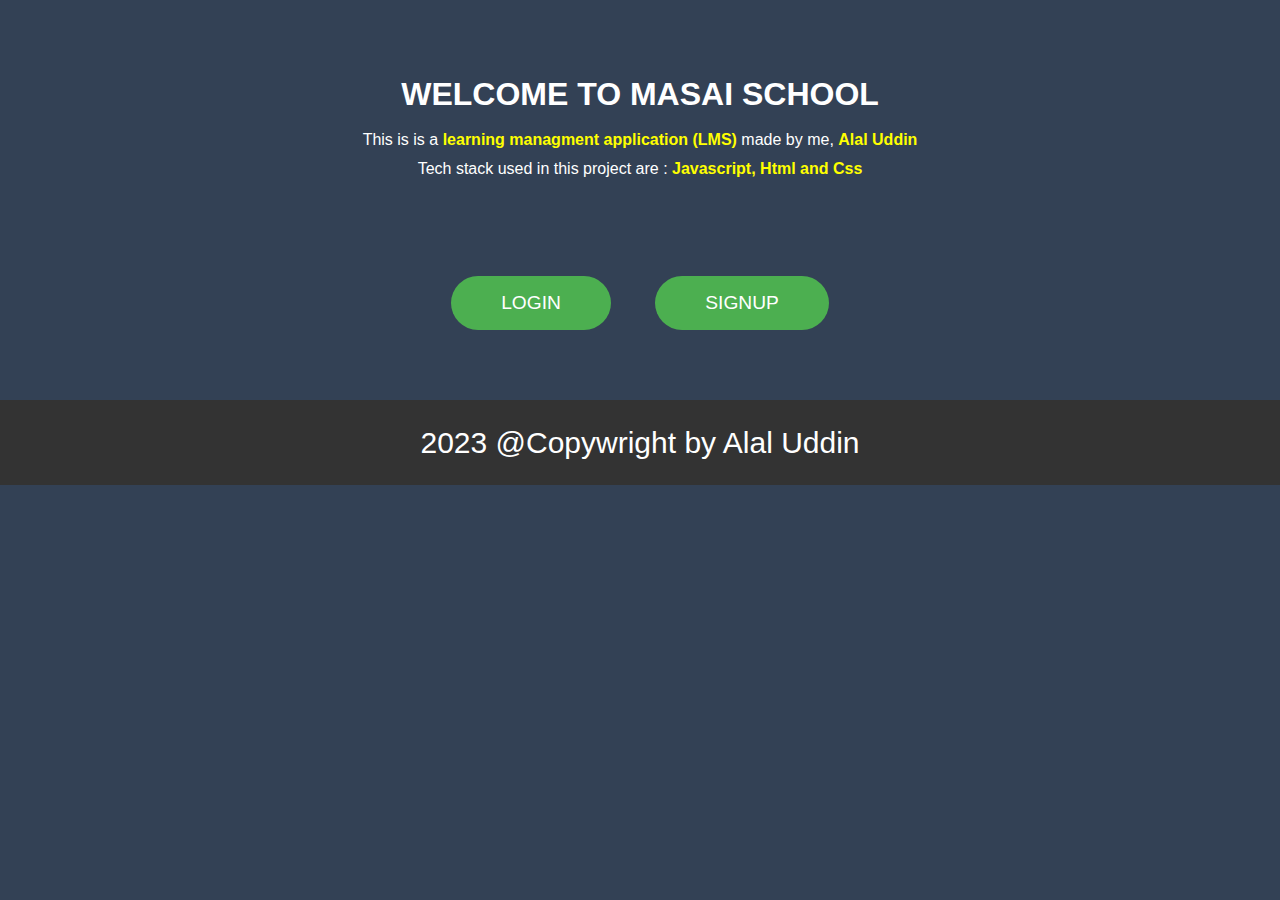
<file: index.html>
<!DOCTYPE html>
<html lang="en">

<head>
    <meta charset="UTF-8">
    <meta http-equiv="X-UA-Compatible" content="IE=edge">
    <meta name="viewport" content="width=device-width, initial-scale=1.0">
    <title>Welcome To Masai School</title>
    <link rel="stylesheet" href="./index.css">
</head>

<body>
    <div id="welCome_container">
        <div>
            <h2>Welcome to masai school</h2>
            <p>This is is a <strong>learning managment application (LMS)</strong> made by me, <strong>Alal
                    Uddin</strong> </p>
            <p>Tech stack used in this project are : <strong>Javascript, Html and Css</strong></p>
        </div>

    </div>
    <div class="btn">
        <button>Login</button>
        <button>Signup</button>
    </div>
    <footer>2023 @Copywright by Alal Uddin</footer>

</body>

</html>
<script>
    // Select all the buttons individually
    let buttons = document.querySelectorAll('button');

    // Add event listener to each button
    buttons.forEach(button => {
        button.addEventListener('click', () => {
            if (button.textContent === "Login") {
                window.location.href = "./Registration/login/login.html"
            } else {
                window.location.href = './Registration/Signup/index.html'
            }
        });
    });

</script>
</file>
<file: index.css>
* {
    box-sizing: border-box;
    margin: 0;
    padding: 0;
  }
  
  body {
    font-family: sans-serif;
    font-size: 16px;
    line-height: 1.5;
    background-color: rgb(51 65 85);
  }
  
  /* Header styles */
  #welCome_container {
    display: flex;
    flex-direction: column;
    justify-content: center;
    align-items: center;
    padding: 20px;
    text-align: center;
    margin-top: 50px;
  }
  
  #welCome_container>div>h2 {
    font-size: 2rem;
    margin-bottom: 10px;
    font-family: 'Poppins', sans-serif;
    font-weight: 600;
    text-transform: uppercase;
    color: white;
  }
  
  #welCome_container p {
    margin-bottom: 5px;
    font-family: 'Poppins', sans-serif;
    font-weight: 400;
    color: white;
  }
  
  /* Button styles */
  .btn {
    text-align: center;
    margin: 50px;
  }
  
  button {
    background-color: #4CAF50;
    border: none;
    color: white;
    padding: 16px 50px;
    margin: 20px;
    cursor: pointer;
    border-radius: 30px;
    font-size: 1.2rem;
    text-transform: uppercase;
    transition: all 0.2s ease-in-out;
  }
  
  button:hover {
    background-color: #3e8e41;
    transform: scale(1.05);
  }
  
  /* Footer styles */
  footer {
    background-color: #333;
    color: #fff;
    text-align: center;
    padding: 20px;
    font-size: 30px;
  }
  strong{
    color: yellow;
  }
  
  /* Media queries */
  @media (max-width: 768px) {
    /* Header styles */
    #welCome_container {
      flex-direction: row;
    }
    #welCome_container>div>h2{
        font-size: 20px;
    }
  
    #welCome_container > div {
      margin-right: 20px;
    }
  
    /* Button styles */
    .btn{
        display: flex;
        flex-direction: column;
        margin-top: -20px;
       
    }
    button {
      margin: 10px 10px;
    }

    footer{
        font-size: 15px;
    }
  }
</file>
